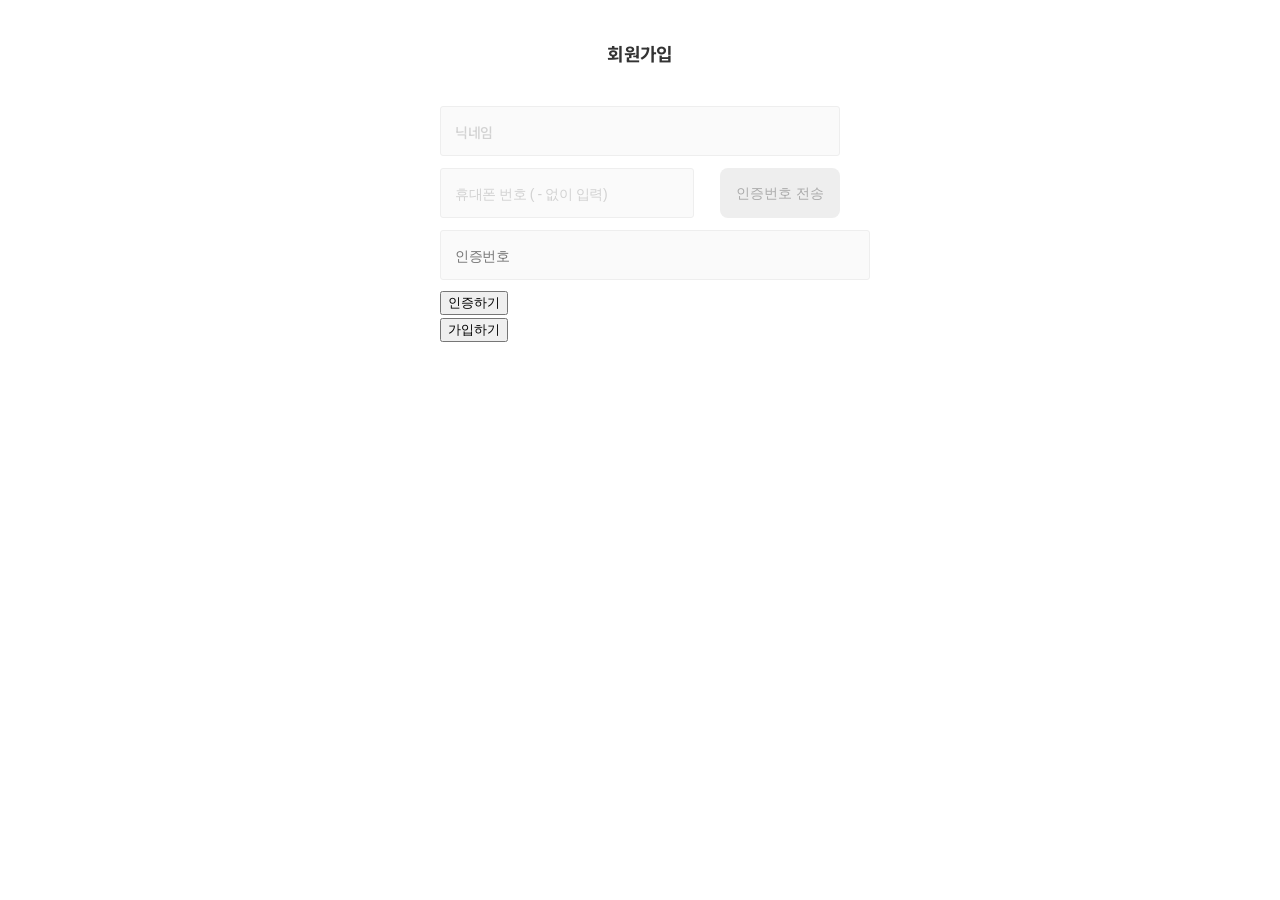
<file: myOcean/src/main/resources/templates/join_in_second.html>
<!DOCTYPE html>
<html lang="en">
<head>
    <meta charset="UTF-8">
    <title>Title</title>
    <link rel="stylesheet" href="css/join_in_second.css" />
    <link href="https://fonts.googleapis.com/css2?family=Noto+Sans+KR:wght@100;300;400;500;700;900&display=swap" rel="stylesheet">
</head>
<body>
<div id="join_in_wrapper">
    <div id="join_in_form_wrapper">
        <div id="join_in_title_wrapper">
            <h3>회원가입</h3>
        </div>
        <form id = "register_wrapper">
            <input type="text" class="register" id="nickname_input" placeholder="닉네임">
            <div id = "certification_send_wrapper">
                <div id = "phone_number_wrapper"><input id = "phone_number_input"type="text" placeholder="휴대폰 번호 ( - 없이 입력)"></div>
                <button id = "certification_number_send_button">인증번호 전송</button>
            </div>
            <div id = "certification_input_wrapper">
                <div><input id = "certification_number_input"type="text" placeholder="인증번호"></div>
                <div><button id = "certification_check_button">인증하기</button></div>
            </div>
            <div>
                <button id = "submit_button">가입하기</button>
            </div>
        </form>
    </div>
</div>


</body>
</html>
</file>
<file: myOcean/src/main/resources/templates/css/join_in_second.css>
body {
    font-family: 'Noto Sans KR', sans-serif;
}

#join_in_wrapper {
    display: flex;
    flex-flow: column nowrap;
    align-content: flex-start;
    margin: 0px auto;
    max-width: 808px;
    width: 100%;
    padding: 0px;
    min-height: 653px;
}

#join_in_form_wrapper {
    margin-top: 20px;
    display: block;
}

#join_in_title_wrapper {
    width: 100%;
    display: flex;
    -webkit-box-pack: center;
    justify-content: center;
    -webkit-box-align: center;
    align-items: center;
    height: 50px;
    position: relative;
}

#join_in_title_wrapper h3 {
    font: inherit;
    font-size: 18px;
    line-height: 26px;
    letter-spacing: -0.54px;
    color: rgb(51, 51, 51);
    text-align: center;
    font-weight: bold;
    margin: 0px;
}

form#register_wrapper {
    width: 100%;
    max-width: 400px;
    margin: 0px auto 60px;
    padding: 24px 20px;
}

#register_wrapper div {
    width: 100%;
}

input.register {
    font: inherit;
    width: 92.5%;
    display: block;
    padding: 14px 14px 12px;
    color: rgb(17, 17, 17);
    font-size: 14px;
    line-height: 22px;
    letter-spacing: -0.42px;
    border-radius: 3px;
    background-color: rgb(250, 250, 250);
    border: 1px solid rgb(238, 238, 238);
    margin: 4px 0px 8px;
}

input#nickname_input::placeholder, input#phone_number_input::placeholder {
    font: inherit;
    font-weight: 500;
    color: rgb(210, 210, 210);
}

#certification_send_wrapper, #certification_input_wrapper {
    display: flex;
}

#phone_number_wrapper{
    display: inline-block;
    width: calc(100% - 126px);
}


#phone_number_input{
    width: 80%;
    padding: 14px 14px 12px;
    color: rgb(17, 17, 17);
    font-size: 14px;
    line-height: 22px;
    letter-spacing: -0.42px;
    border-radius: 3px;
    background-color: rgb(250, 250, 250);
    border: 1px solid rgb(238, 238, 238);
    margin: 4px 0px 8px;
}
#certification_number_send_button{

width: 40%;
height: 50px;
line-height: 20px;
padding: 0px 13px;
background-color: rgb(238, 238, 238);
text-align: center;
cursor: not-allowed;
border-radius: 8px;
color: rgb(170, 170, 170);
font-size: 14px;
margin: 4px 0px 8px;
border: none}

#certification_input_wrapper{
display: inline-block;
width: calc(100% - 100px);}
#certification_number_input{
width: 100%;
padding: 14px 14px 12px;
color: rgb(17, 17, 17);
font-size: 14px;
line-height: 22px;
letter-spacing: -0.42px;
border-radius: 3px;
background-color: rgb(250, 250, 250);
border: 1px solid rgb(238, 238, 238);
margin: 4px 0px 8px;}
</file>
